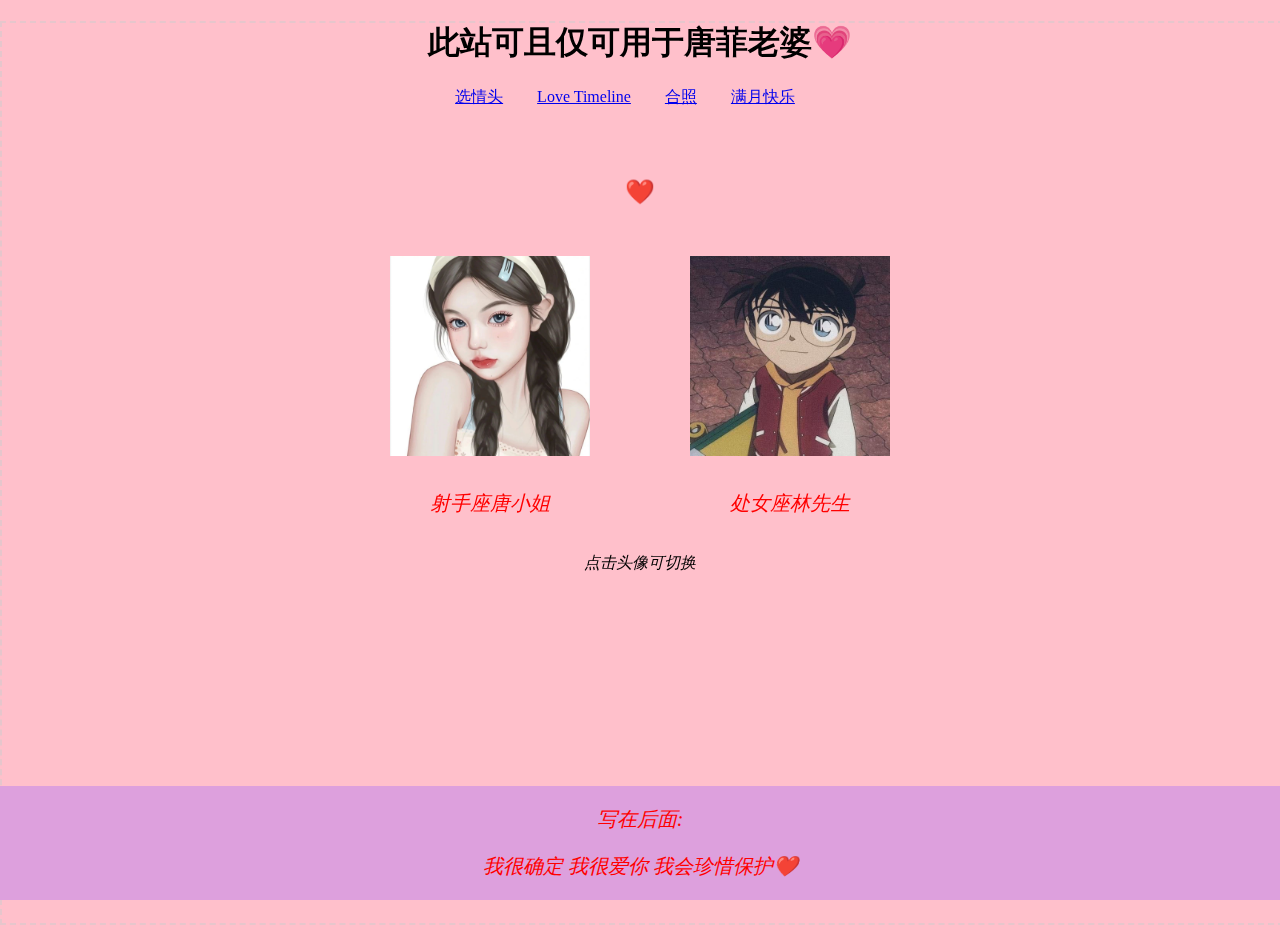
<file: index.html>
<!DOCTYPE html>
<html lang="en">
<head>
    <meta charset="UTF-8">
    <meta http-equiv="X-UA-Compatible" content="IE=edge">
    <meta name="viewport" content="width=device-width, height=device-height, initial-scale=1">

    <title>唐菲专属网站</title>

    <link rel="stylesheet" href="index.css">
    <script src="index.js"></script>
</head>
<body>

    <canvas id='drawHeart' width="100%" height="100%"
    style="left: 0px; border:dashed 2px #ccc;position:absolute;z-index:-2;filter: alpha(opacity:50);opacity: 0.5"></canvas>
<script>
    const canvas = document.getElementById('drawHeart');
    const ctx = canvas.getContext('2d');
    let wW = window.innerWidth;
    let wH = window.innerHeight;
    const num = 100;
    const hearts = [];
    const heartImage = new Image();
    heartImage.src = 'data:image/svg+xml;charset=utf-8,<svg xmlns="http://www.w3.org/2000/svg" viewBox="0 0 200 200"><path id="heart" d="M10,30 A20,20,0,0,1,50,30 A20,20,0,0,1,90,30 Q90,60,50,90 Q10,60,10,30 Z" fill="red"/></svg>';

    class Heart {
        constructor(type) {
            this.type = type;
            // 初始化生成范围
            this.x = Math.random() * wW;
            this.y = Math.random() * wH;
            this.opacity = Math.random() * .5 + .5;
            // 偏移量
            this.vel = {
                x: (Math.random() - .5) * 5,
                y: (Math.random() - .5) * 5
            }
            this.initialW = wW * .5;
            this.initialH = wH * .5;
            // 缩放比例
            this.targetScale = Math.random() * .15 + .02; // 最小0.02
            this.scale = Math.random() * this.targetScale;
            // 文字位置
            this.fx = Math.random() * wW;
            this.fy = Math.random() * wH;
            this.fs = Math.random() * 10;
            this.text = getText();
            this.fvel = {
                x: (Math.random() - .5) * 5,
                y: (Math.random() - .5) * 5,
                f: (Math.random() - .5) * 2
            }
        }
        draw() {
            ctx.save();
            ctx.globalAlpha = this.opacity;
            ctx.drawImage(heartImage, this.x, this.y, this.width, this.height);
            // ctx.scale(this.scale + 1, this.scale + 1);
            if (!this.type) {
                // 设置文字属性
                ctx.fillStyle = getColor();
                ctx.font = 'italic ' + this.fs + 'px sans-serif';
                // 填充字符串
                ctx.fillText(this.text, this.fx, this.fy);
            }
            ctx.restore();
        }
        update() {
            this.x += this.vel.x;
            this.y += this.vel.y;
            if (this.x - this.width > wW || this.x + this.width < 0) {
                // 重新初始化位置
                this.scale = 0;
                this.x = Math.random() * wW;
                this.y = Math.random() * wH;
            }
            if (this.y - this.height > wH || this.y + this.height < 0) {
                // 重新初始化位置
                this.scale = 0;
                this.x = Math.random() * wW;
                this.y = Math.random() * wH;
            }
            // 放大
            this.scale += (this.targetScale - this.scale) * .1;
            this.height = this.scale * this.initialH;
            this.width = this.height * 1.4;
            // -----文字-----
            this.fx += this.fvel.x;
            this.fy += this.fvel.y;
            this.fs += this.fvel.f;
            if (this.fs > 50) {
                this.fs = 2;
            }
            if (this.fx - this.fs > wW || this.fx + this.fs < 0) {
                // 重新初始化位置
                this.fx = Math.random() * wW;
                this.fy = Math.random() * wH;
            }
            if (this.fy - this.fs > wH || this.fy + this.fs < 0) {
                // 重新初始化位置
                this.fx = Math.random() * wW;
                this.fy = Math.random() * wH;
            }

        }
    }

    function getText() {
        const val = Math.random() * 10;
        if (val > 1 && val <= 3) {
            return '永远爱唐菲❤️';
        } else if (val > 3 && val <= 5) {
            return '我一直陪着你💗';
        } else if (val > 5 && val <= 8) {
            return '骚货老婆和闷骚老公';
        } else {
            return '我一直会是你的依靠❤️';
        }
    }

    function getColor() {
        const val = Math.random() * 10;
        if (val > 0 && val <= 1) {
            return '#ff1493';
        } else if (val > 1 && val <= 3) {
            return '#c0c0c0';
        } else if (val > 3 && val <= 5) {
            return '#ff0000';
        } else if (val > 5 && val <= 7) {
            return '#ff1493';
        } else if (val > 7 && val <= 9) {
            return '#ffd700';
        } else {
            return '#ffff00';
        }
    }

    function init() {
        canvas.width = wW;
        canvas.height = wH;
        for (let i = 0; i < num; i++) {
            hearts.push(new Heart(i % 5));
        }
        render();
    }

    function render() {
        ctx.clearRect(0, 0, wW, wH);
        for (let i = 0; i < hearts.length; i++) {
            hearts[i].draw();
            hearts[i].update();
        }
        setTimeout(render, 60);
    }

    init();
    window.addEventListener('resize', function () {
        canvas.width = wW = window.innerWidth;
        canvas.height = wH = window.innerHeight;
    });




</script>
    <h1>此站可且仅可用于唐菲老婆💗</h1>
    <a href="avatar.html">选情头</a>
    <a href="lovetime.html">Love Timeline</a>
    <a href="photo.html">合照</a>
    <a href="month.html">满月快乐</a>

    <h2>❤️</h2>
    <div id="img_box">
        
        <div>
            <img id="alisa" src="/img/alisa1.jpeg" alt="My test image" />
            <p>射手座唐小姐</p>
        </div>

        <div>
            <img id="bob" src="/img/bob1.jpeg" alt="My test image" />
            <p>处女座林先生</p>
        </div>
    </div>

    <p id="ps">点击头像可切换</p>

    <!-- <div id="flex">
        <div id="liuyan">
            <div id="centerbtn">
                <button id="tfbtn" class="button-1" onclick="window.location.href='liuyan.html'">唐小姐留言</button>
                <button id="bobbtn" class="button-1" onclick="window.location.href='liuyan.html'">林先生留言</button>
            </div>
            <div id="liuyantext">
                <p>hello</p>
                <p>hello</p>
                <p>hello</p>
                <p>hello</p>
                <p>hello</p>
            </div>
        </div>
    </div> -->

    <div id="bottomdiv">
        <p>写在后面:</p>
        <p>
            我很确定 我很爱你 我会珍惜保护❤️
        </p>
    </div>
</body>
</html>
</file>
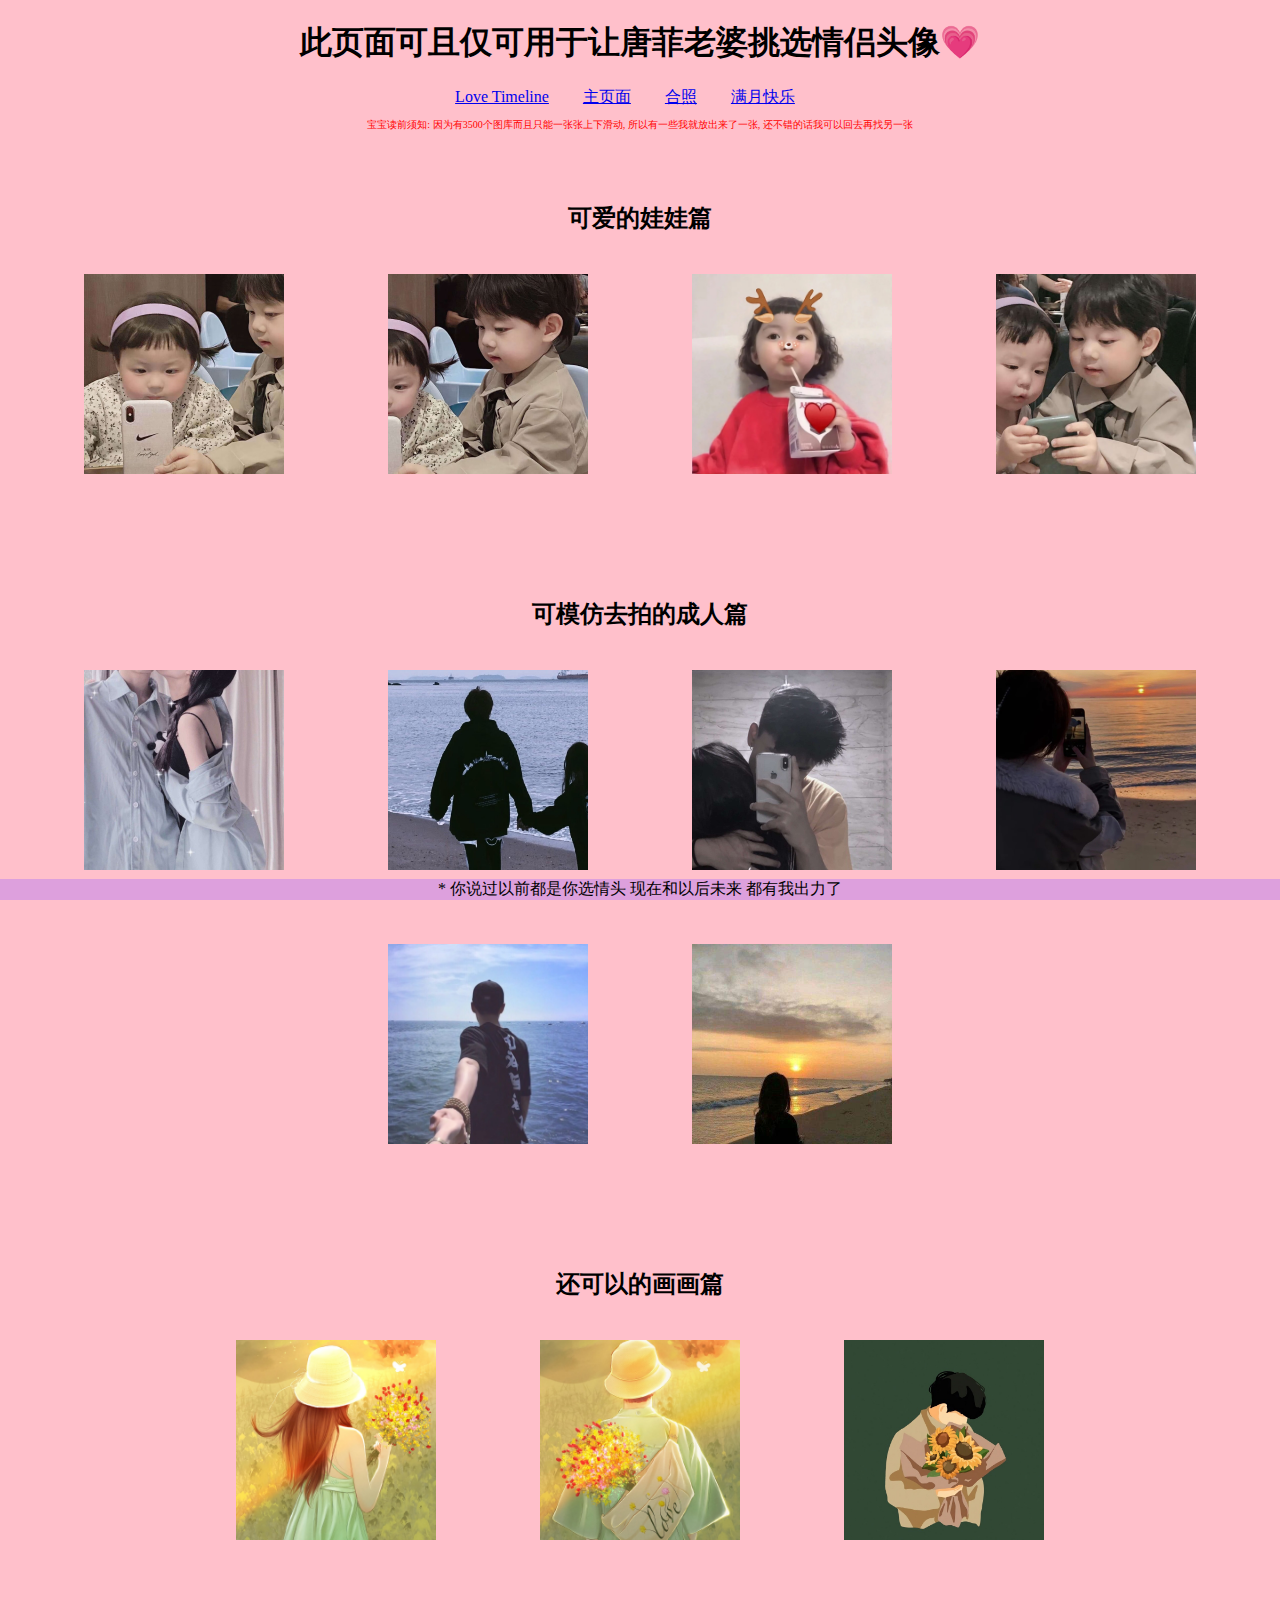
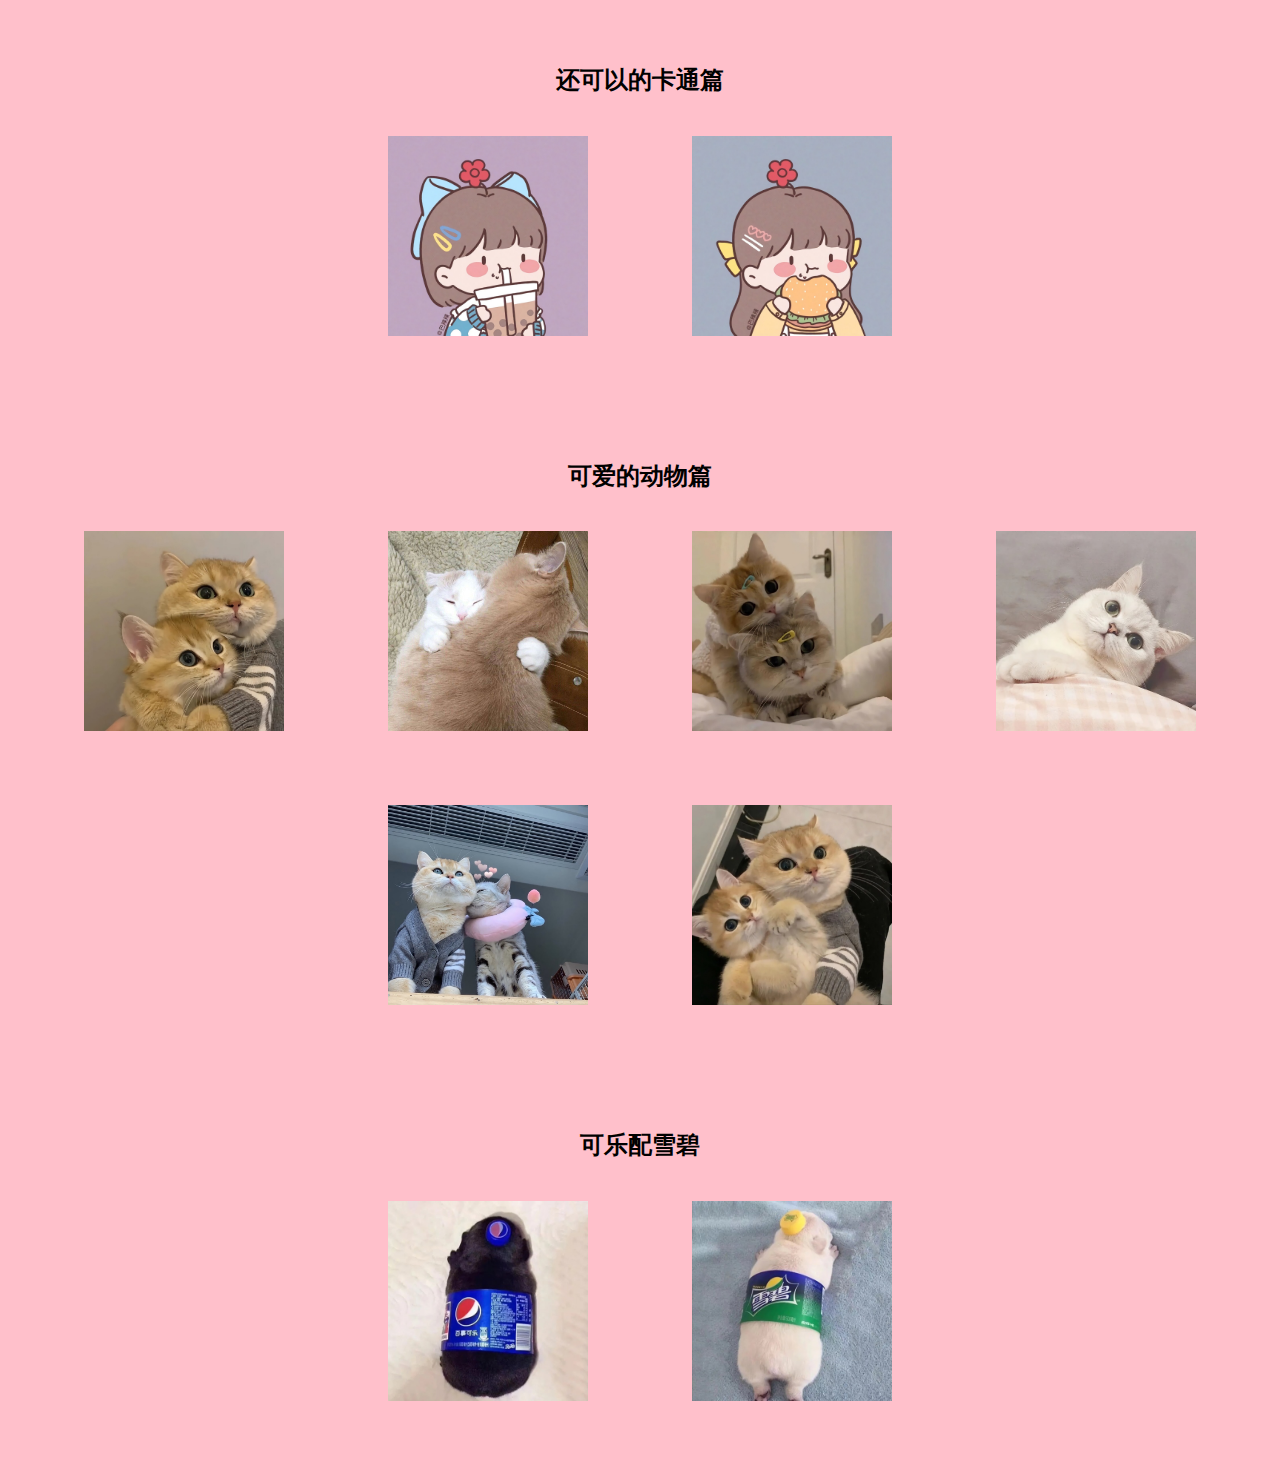
<file: avatar.html>
<!DOCTYPE html>
<html lang="en">
<head>
    <meta charset="UTF-8">
    <meta http-equiv="X-UA-Compatible" content="IE=edge">
    <meta name="viewport" content="width=device-width, initial-scale=1.0">
    <link rel="stylesheet" href="avatar.css">
    <title>唐菲专属网站</title>
</head>
<body>
    
    <h1>此页面可且仅可用于让唐菲老婆挑选情侣头像💗</h1>
    <a href="lovetime.html">Love Timeline</a>
    <a href="index.html">主页面</a>
    <a href="photo.html">合照</a>
    <a href="month.html">满月快乐</a>

    <p>宝宝读前须知: 因为有3500个图库而且只能一张张上下滑动, 所以有一些我就放出来了一张, 还不错的话我可以回去再找另一张</p>

    <div>
        <h2>可爱的娃娃篇</h2>
        <img src="/img/1.jpg" alt="My test image" />
        <img src="/img/2.jpg" alt="My test image" />
        <img src="/img/10.jpg" alt="My test image" />
        <img src="/img/15.jpg" alt="My test image" />
    </div>

    <div>
        <h2>可模仿去拍的成人篇</h2>
        <img src="/img/11.jpeg" alt="My test image" />
        <img src="/img/12.jpg" alt="My test image" />
        <img src="/img/14.jpeg" alt="My test image" />
        <img src="/img/17.jpg" alt="My test image" />
        <img src="/img/22.jpg" alt="My test image" />
        <img src="/img/23.jpg" alt="My test image" />
    </div>

    <div>
        <h2>还可以的画画篇</h2>
        <img src="/img/24.jpg" alt="My test image1" />
        <img src="/img/4.jpg" alt="My test imag2" />
        <img src="/img/20.jpg" alt="My test image3" />
    </div>

    <div>
        <h2>还可以的卡通篇</h2>
        <img src="/img/16.jpg" alt="My test image" />
        <img src="/img/19.jpg" alt="My test image" />
    </div>

    <div>
        <h2>可爱的动物篇</h2>
        <img src="/img/5.jpg" alt="My test image" />
        <img src="/img/6.jpeg" alt="My test image" />
        <img src="/img/7.jpg" alt="My test image" />
        <img src="/img/8.jpg" alt="My test image" />
        <img src="/img/9.jpg" alt="My test image" />
        <img src="/img/18.jpg" alt="My test image" />
    </div>

    <div>
        <h2>可乐配雪碧</h2>
        <img src="/img/13.jpg" alt="My test image" />
        <img src="/img/21.jpg" alt="My test image" />
    </div>

    <div id="bottomdiv">
        * 你说过以前都是你选情头 现在和以后未来 都有我出力了
    </div>

</body>
</html>
</file>
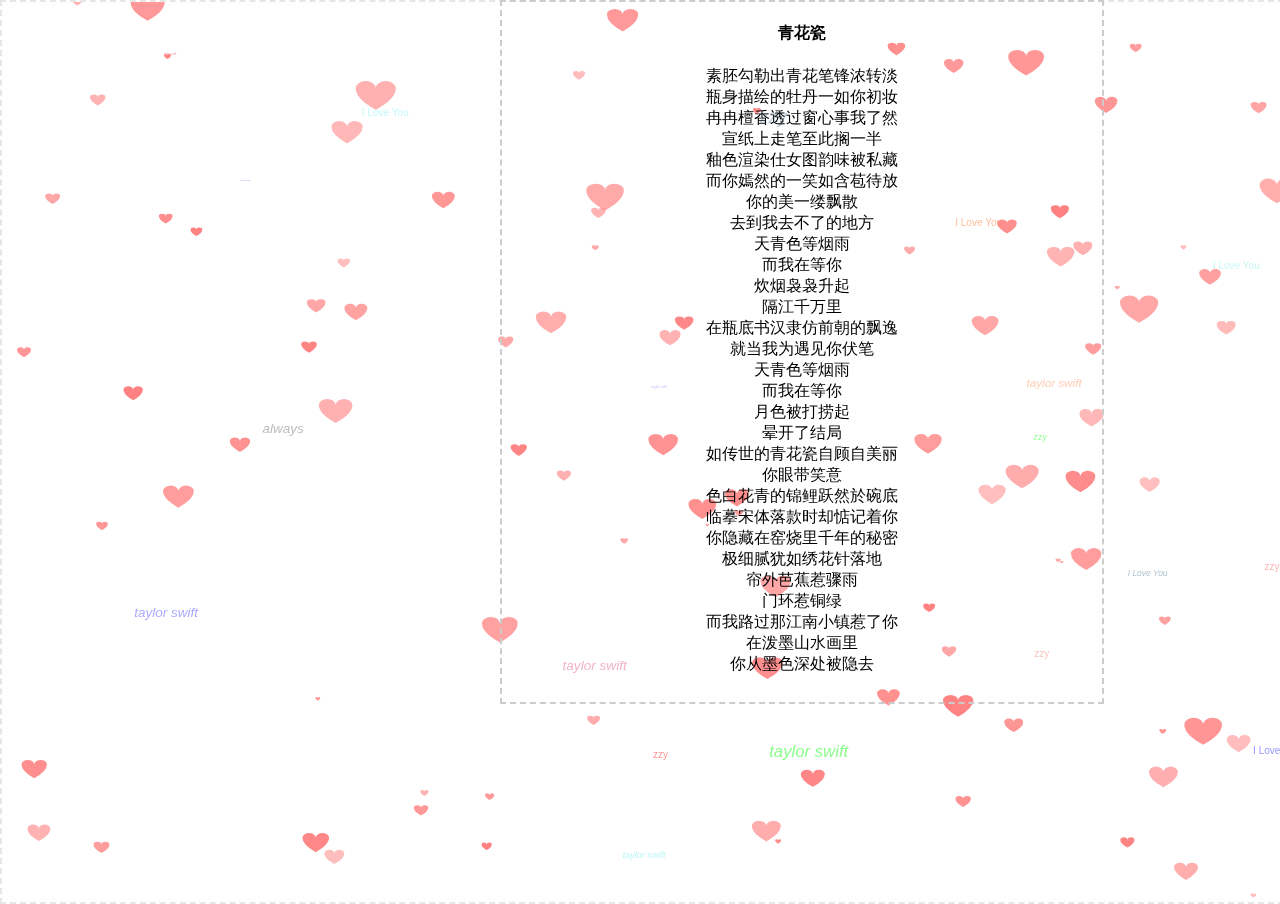
<file: back.html>
<!doctype html>
<html lang="en">

<head>
    <meta charset="UTF-8">
    <title>将canvas作为背景</title>
</head>

<body style="margin: 0 auto">
    <canvas id='drawHeart' width="100%" height="100%"
        style="left: 0px; border:dashed 2px #ccc;position:absolute;z-index:-2;filter: alpha(opacity:50);opacity: 0.5"></canvas>
    <script>
        const canvas = document.getElementById('drawHeart');
        const ctx = canvas.getContext('2d');
        let wW = window.innerWidth;
        let wH = window.innerHeight;
        const num = 100;
        const hearts = [];
        const heartImage = new Image();
        heartImage.src = 'data:image/svg+xml;charset=utf-8,<svg xmlns="http://www.w3.org/2000/svg" viewBox="0 0 200 200"><path id="heart" d="M10,30 A20,20,0,0,1,50,30 A20,20,0,0,1,90,30 Q90,60,50,90 Q10,60,10,30 Z" fill="red"/></svg>';

        class Heart {
            constructor(type) {
                this.type = type;
                // 初始化生成范围
                this.x = Math.random() * wW;
                this.y = Math.random() * wH;
                this.opacity = Math.random() * .5 + .5;
                // 偏移量
                this.vel = {
                    x: (Math.random() - .5) * 5,
                    y: (Math.random() - .5) * 5
                }
                this.initialW = wW * .5;
                this.initialH = wH * .5;
                // 缩放比例
                this.targetScale = Math.random() * .15 + .02; // 最小0.02
                this.scale = Math.random() * this.targetScale;
                // 文字位置
                this.fx = Math.random() * wW;
                this.fy = Math.random() * wH;
                this.fs = Math.random() * 10;
                this.text = getText();
                this.fvel = {
                    x: (Math.random() - .5) * 5,
                    y: (Math.random() - .5) * 5,
                    f: (Math.random() - .5) * 2
                }
            }
            draw() {
                ctx.save();
                ctx.globalAlpha = this.opacity;
                ctx.drawImage(heartImage, this.x, this.y, this.width, this.height);
                // ctx.scale(this.scale + 1, this.scale + 1);
                if (!this.type) {
                    // 设置文字属性
                    ctx.fillStyle = getColor();
                    ctx.font = 'italic ' + this.fs + 'px sans-serif';
                    // 填充字符串
                    ctx.fillText(this.text, this.fx, this.fy);
                }
                ctx.restore();
            }
            update() {
                this.x += this.vel.x;
                this.y += this.vel.y;
                if (this.x - this.width > wW || this.x + this.width < 0) {
                    // 重新初始化位置
                    this.scale = 0;
                    this.x = Math.random() * wW;
                    this.y = Math.random() * wH;
                }
                if (this.y - this.height > wH || this.y + this.height < 0) {
                    // 重新初始化位置
                    this.scale = 0;
                    this.x = Math.random() * wW;
                    this.y = Math.random() * wH;
                }
                // 放大
                this.scale += (this.targetScale - this.scale) * .1;
                this.height = this.scale * this.initialH;
                this.width = this.height * 1.4;
                // -----文字-----
                this.fx += this.fvel.x;
                this.fy += this.fvel.y;
                this.fs += this.fvel.f;
                if (this.fs > 50) {
                    this.fs = 2;
                }
                if (this.fx - this.fs > wW || this.fx + this.fs < 0) {
                    // 重新初始化位置
                    this.fx = Math.random() * wW;
                    this.fy = Math.random() * wH;
                }
                if (this.fy - this.fs > wH || this.fy + this.fs < 0) {
                    // 重新初始化位置
                    this.fx = Math.random() * wW;
                    this.fy = Math.random() * wH;
                }

            }
        }

        function getText() {
            const val = Math.random() * 10;
            if (val > 1 && val <= 3) {
                return 'always';
            } else if (val > 3 && val <= 5) {
                return 'zzy';
            } else if (val > 5 && val <= 8) {
                return 'taylor swift';
            } else {
                return 'I Love You';
            }
        }

        function getColor() {
            const val = Math.random() * 10;
            if (val > 0 && val <= 1) {
                return '#00f';
            } else if (val > 1 && val <= 2) {
                return '#f00';
            } else if (val > 2 && val <= 3) {
                return '#0f0';
            } else if (val > 3 && val <= 4) {
                return '#368';
            } else if (val > 4 && val <= 5) {
                return '#666';
            } else if (val > 5 && val <= 6) {
                return '#333';
            } else if (val > 6 && val <= 7) {
                return '#f50';
            } else if (val > 7 && val <= 8) {
                return '#e96d5b';
            } else if (val > 8 && val <= 9) {
                return '#5be9e9';
            } else {
                return '#d41d50';
            }
        }

        function init() {
            canvas.width = wW;
            canvas.height = wH;
            for (let i = 0; i < num; i++) {
                hearts.push(new Heart(i % 5));
            }
            render();
        }

        function render() {
            ctx.clearRect(0, 0, wW, wH);
            for (let i = 0; i < hearts.length; i++) {
                hearts[i].draw();
                hearts[i].update();
            }
            setTimeout(render, 60);
        }

        init();
        window.addEventListener('resize', function () {
            canvas.width = wW = window.innerWidth;
            canvas.height = wH = window.innerHeight;
        });




    </script>
    <div id="YST"
        style="width:600px; height:700px;border:dashed 2px #ccc;text-align: center;left: 500px;position:absolute">
        <h4>青花瓷</h4>
        <p align="center">素胚勾勒出青花笔锋浓转淡<br>
            瓶身描绘的牡丹一如你初妆<br>
            冉冉檀香透过窗心事我了然<br>
            宣纸上走笔至此搁一半<br>
            釉色渲染仕女图韵味被私藏<br>
            而你嫣然的一笑如含苞待放<br>
            你的美一缕飘散<br>
            去到我去不了的地方<br>
            天青色等烟雨<br>
            而我在等你<br>
            炊烟袅袅升起<br>
            隔江千万里<br>
            在瓶底书汉隶仿前朝的飘逸<br>
            就当我为遇见你伏笔<br>
            天青色等烟雨<br>
            而我在等你<br>
            月色被打捞起<br>
            晕开了结局<br>
            如传世的青花瓷自顾自美丽<br>
            你眼带笑意<br>
            色白花青的锦鲤跃然於碗底<br>
            临摹宋体落款时却惦记着你<br>
            你隐藏在窑烧里千年的秘密<br>
            极细腻犹如绣花针落地<br>
            帘外芭蕉惹骤雨<br>
            门环惹铜绿<br>
            而我路过那江南小镇惹了你<br>
            在泼墨山水画里<br>
            你从墨色深处被隐去</p>
    </div>
</body>

</html>
</file>
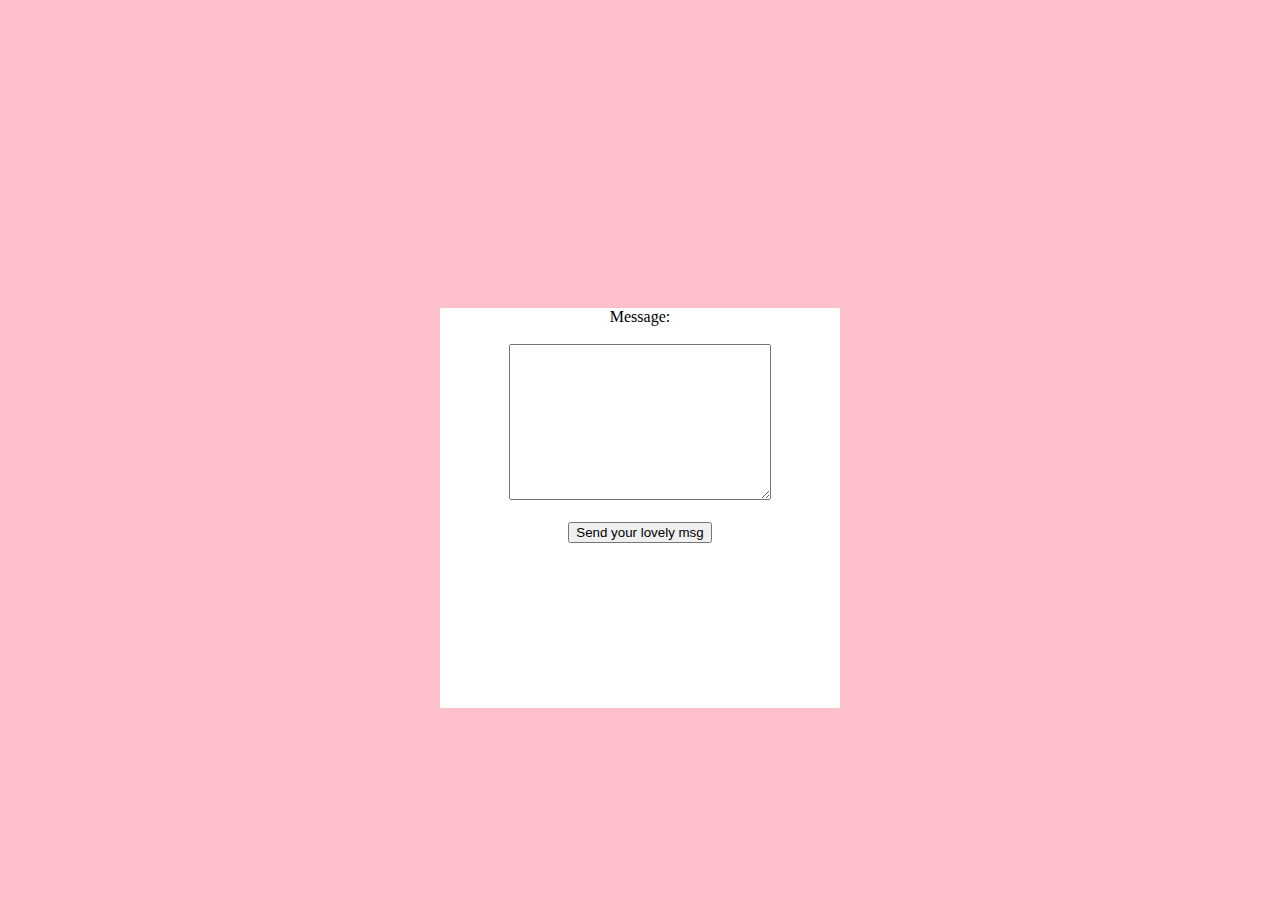
<file: liuyan.html>
<!DOCTYPE html>
<html lang="en">
<head>
    <meta charset="UTF-8">
    <meta http-equiv="X-UA-Compatible" content="IE=edge">
    <meta name="viewport" content="width=device-width, initial-scale=1.0">
    <link rel="stylesheet" href="liuyan.css">
    <script src="liuyan.js"></script>
    <title>唐菲专属网站</title>
</head>
<body>
    <div id="board">
        <label for="lname">Message:</label><br><br>
        <textarea id="content" rows = "10" cols = "30" name = "description">
            
            </textarea><br>
        <br>
        <button id="msg-btn" type="submit">Send your lovely msg</button>
    </div>
</body>
</html>
</file>
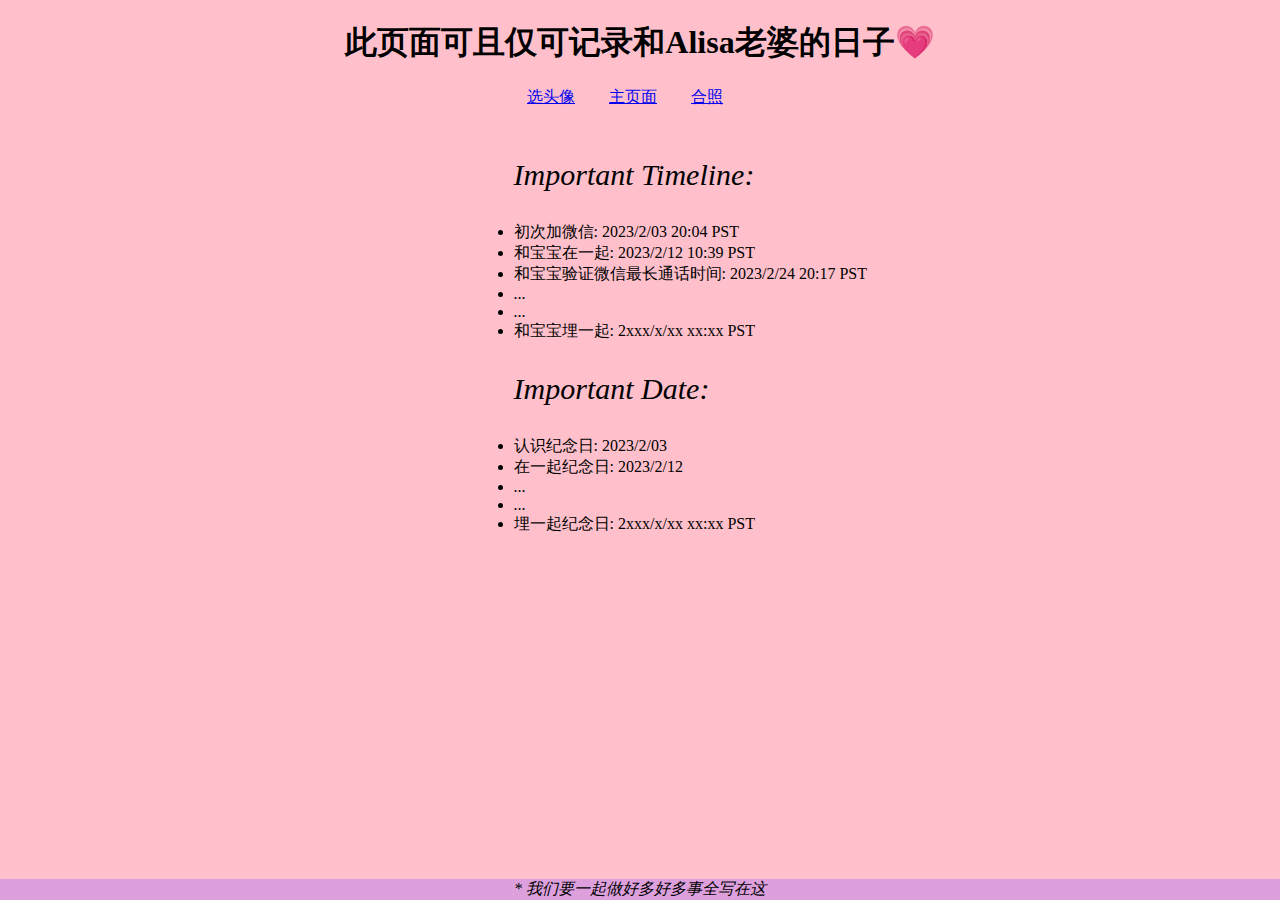
<file: lovetime.html>
<!DOCTYPE html>
<html lang="en">
<head>
    <meta charset="UTF-8">
    <meta http-equiv="X-UA-Compatible" content="IE=edge">
    <meta name="viewport" content="width=device-width, initial-scale=1.0">
    <link rel="stylesheet" href="lovetime.css">
    <title>唐菲专属网站</title>
</head>
<body>
    <div id="head">
        <h1>此页面可且仅可记录和Alisa老婆的日子💗</h1>
        <a href="avatar.html">选头像</a>
        <a href="index.html">主页面</a>
        <a href="photo.html">合照</a>
        <!-- <a href="month.html">满月快乐</a> -->
    </div>
    <div class="time">
        <p>Important Timeline:</p>
        <p></p>
        <li>初次加微信: 2023/2/03 20:04 PST</li>
        <li>和宝宝在一起: 2023/2/12 10:39 PST</li>
        <li>和宝宝验证微信最长通话时间: 2023/2/24 20:17 PST</li>
        <li>...</li>
        <li>...</li>
        <li>和宝宝埋一起: 2xxx/x/xx xx:xx PST</li>
    </div>

    <div class="time">
        <p>Important Date:</p>
        <p></p>
        <li>认识纪念日: 2023/2/03</li>
        <li>在一起纪念日: 2023/2/12</li>
        <li>...</li>
        <li>...</li>
        <li>埋一起纪念日: 2xxx/x/xx xx:xx PST</li>
    </div>

    <div id="bottomdiv">
        * 我们要一起做好多好多事全写在这
    </div>

</body>
</html>
</file>
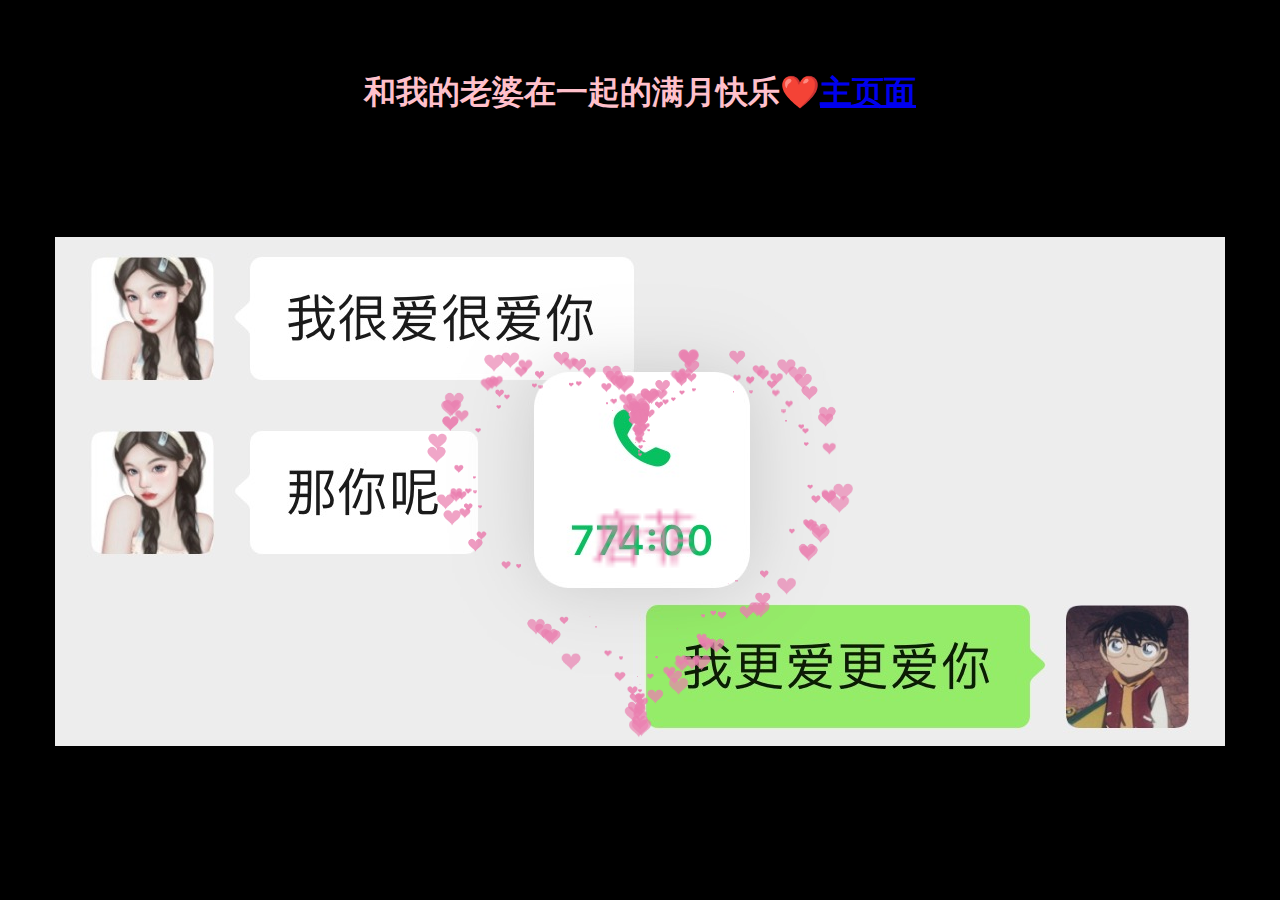
<file: month.html>
<!doctype html>
<html>
<head>
<meta charset="utf-8">
<title>老婆满月快乐</title>

<style>
html, body {
  height: 100%;
  padding: 0;
  margin: 0;
  background: #000;
}
canvas {
  position: absolute;
  width: 100%;
  height: 78%;
}
div {
    text-align: center;
    padding: 50px;
}

h1 {
    color: pink;
}
</style>
</head>
<body>

    <div>
        <h1>和我的老婆在一起的满月快乐❤️<a href="index.html">主页面</a></h1>
    </div>

<canvas id="name"></canvas>

<canvas id="pinkboard"></canvas>
<div id="img">
  <img src="/img/biaobai.jpeg" alt="My test image" />
</div>
<script>

/*
 * Settings
 */
var settings = {
  particles: {
    length:   500, // maximum amount of particles
    duration:   2, // particle duration in sec
    velocity: 100, // particle velocity in pixels/sec
    effect: -0.75, // play with this for a nice effect
    size:      30, // particle size in pixels
  },
};

/*
 * RequestAnimationFrame polyfill by Erik M?ller
 */
(function(){var b=0;var c=["ms","moz","webkit","o"];for(var a=0;a<c.length&&!window.requestAnimationFrame;++a){window.requestAnimationFrame=window[c[a]+"RequestAnimationFrame"];window.cancelAnimationFrame=window[c[a]+"CancelAnimationFrame"]||window[c[a]+"CancelRequestAnimationFrame"]}if(!window.requestAnimationFrame){window.requestAnimationFrame=function(h,e){var d=new Date().getTime();var f=Math.max(0,16-(d-b));var g=window.setTimeout(function(){h(d+f)},f);b=d+f;return g}}if(!window.cancelAnimationFrame){window.cancelAnimationFrame=function(d){clearTimeout(d)}}}());

/*
 * Point class
 */
var Point = (function() {
  function Point(x, y) {
    this.x = (typeof x !== 'undefined') ? x : 0;
    this.y = (typeof y !== 'undefined') ? y : 0;
  }
  Point.prototype.clone = function() {
    return new Point(this.x, this.y);
  };
  Point.prototype.length = function(length) {
    if (typeof length == 'undefined')
      return Math.sqrt(this.x * this.x + this.y * this.y);
    this.normalize();
    this.x *= length;
    this.y *= length;
    return this;
  };
  Point.prototype.normalize = function() {
    var length = this.length();
    this.x /= length;
    this.y /= length;
    return this;
  };
  return Point;
})();

/*
 * Particle class
 */

var Particle = (function() {
  function Particle() {
    this.position = new Point();
    this.velocity = new Point();
    this.acceleration = new Point();
    this.age = 0;
  }
  Particle.prototype.initialize = function(x, y, dx, dy) {
    this.position.x = x;
    this.position.y = y;
    this.velocity.x = dx;
    this.velocity.y = dy;
    this.acceleration.x = dx * settings.particles.effect;
    this.acceleration.y = dy * settings.particles.effect;
    this.age = 0;
  };
  Particle.prototype.update = function(deltaTime) {
    this.position.x += this.velocity.x * deltaTime;
    this.position.y += this.velocity.y * deltaTime;
    this.velocity.x += this.acceleration.x * deltaTime;
    this.velocity.y += this.acceleration.y * deltaTime;
    this.age += deltaTime;
  };
  Particle.prototype.draw = function(context, image) {
    function ease(t) {
      return (--t) * t * t + 1;
    }
    var size = image.width * ease(this.age / settings.particles.duration);
    context.globalAlpha = 1 - this.age / settings.particles.duration;
    context.drawImage(image, this.position.x - size / 2, this.position.y - size / 2, size, size);
  };
  return Particle;
})();

/*
 * ParticlePool class
 */
var ParticlePool = (function() {
  var particles,
      firstActive = 0,
      firstFree   = 0,
      duration    = settings.particles.duration;
  
  function ParticlePool(length) {
    // create and populate particle pool
    particles = new Array(length);
    for (var i = 0; i < particles.length; i++)
      particles[i] = new Particle();
  }
  ParticlePool.prototype.add = function(x, y, dx, dy) {
    particles[firstFree].initialize(x, y, dx, dy);
    
    // handle circular queue
    firstFree++;
    if (firstFree   == particles.length) firstFree   = 0;
    if (firstActive == firstFree       ) firstActive++;
    if (firstActive == particles.length) firstActive = 0;
  };
  ParticlePool.prototype.update = function(deltaTime) {
    var i;
    
    // update active particles
    if (firstActive < firstFree) {
      for (i = firstActive; i < firstFree; i++)
        particles[i].update(deltaTime);
    }
    if (firstFree < firstActive) {
      for (i = firstActive; i < particles.length; i++)
        particles[i].update(deltaTime);
      for (i = 0; i < firstFree; i++)
        particles[i].update(deltaTime);
    }
    
    // remove inactive particles
    while (particles[firstActive].age >= duration && firstActive != firstFree) {
      firstActive++;
      if (firstActive == particles.length) firstActive = 0;
    }
    
    
  };
  ParticlePool.prototype.draw = function(context, image) {
    // draw active particles
    if (firstActive < firstFree) {
      for (i = firstActive; i < firstFree; i++)
        particles[i].draw(context, image);
    }
    if (firstFree < firstActive) {
      for (i = firstActive; i < particles.length; i++)
        particles[i].draw(context, image);
      for (i = 0; i < firstFree; i++)
        particles[i].draw(context, image);
    }
  };
  return ParticlePool;
})();

var canvas = document.getElementById("name");
      var context = canvas.getContext("2d");
      context.fillStyle = "	#ea80b0";
      context.font = "12px Arial";
      context.fillText("唐菲", (canvas.width / 2) - 11, (canvas.height / 2) + 4);
      
/*
 * Putting it all together
 */
(function(canvas) {
  var context = canvas.getContext('2d'),
      particles = new ParticlePool(settings.particles.length),
      particleRate = settings.particles.length / settings.particles.duration, // particles/sec
      time;
    
  
  // get point on heart with -PI <= t <= PI
  function pointOnHeart(t) {
    return new Point(
      160 * Math.pow(Math.sin(t), 3),
      130 * Math.cos(t) - 50 * Math.cos(2 * t) - 20 * Math.cos(3 * t) - 10 * Math.cos(4 * t) + 25
    );
  }
  

  // creating the particle image using a dummy canvas
  var image = (function() {
    var canvas  = document.createElement('canvas'),
        context = canvas.getContext('2d');
    canvas.width  = settings.particles.size;
    canvas.height = settings.particles.size;
    // helper function to create the path
    function to(t) {
      var point = pointOnHeart(t);
      point.x = settings.particles.size / 2 + point.x * settings.particles.size / 350;
      point.y = settings.particles.size / 2 - point.y * settings.particles.size / 350;
      return point;
    }
    // create the path
    context.beginPath();
    var t = -Math.PI;
    var point = to(t);
    context.moveTo(point.x, point.y);
    while (t < Math.PI) {
      t += 0.01; // baby steps!
      point = to(t);
      context.lineTo(point.x, point.y);
    }
    context.closePath();
    // create the fill
    context.fillStyle = '#ea80b0';
    context.fill();
    // create the image
    var image = new Image();
    image.src = canvas.toDataURL();
    return image;
  })();
  
  function render() {
    // next animation frame
    requestAnimationFrame(render);
    
    // update time
    var newTime   = new Date().getTime() / 1000,
        deltaTime = newTime - (time || newTime);
    time = newTime;
    
    // clear canvas
    context.clearRect(0, 0, canvas.width, canvas.height);
    
    // create new particles
    var amount = particleRate * deltaTime;
    for (var i = 0; i < amount; i++) {
      var pos = pointOnHeart(Math.PI - 2 * Math.PI * Math.random());
      var dir = pos.clone().length(settings.particles.velocity);
      particles.add(canvas.width / 2 + pos.x, canvas.height / 2 - pos.y, dir.x, -dir.y);
    }
    
    // update and draw particles
    particles.update(deltaTime);
    particles.draw(context, image);

  }
  
  // handle (re-)sizing of the canvas
  function onResize() {
    canvas.width  = canvas.clientWidth;
    canvas.height = canvas.clientHeight;
  }
  window.onresize = onResize;
  
  // delay rendering bootstrap
  setTimeout(function() {
    onResize();
    render();
  }, 10);
})(document.getElementById('pinkboard'));</script>

</body>
</html>
</file>
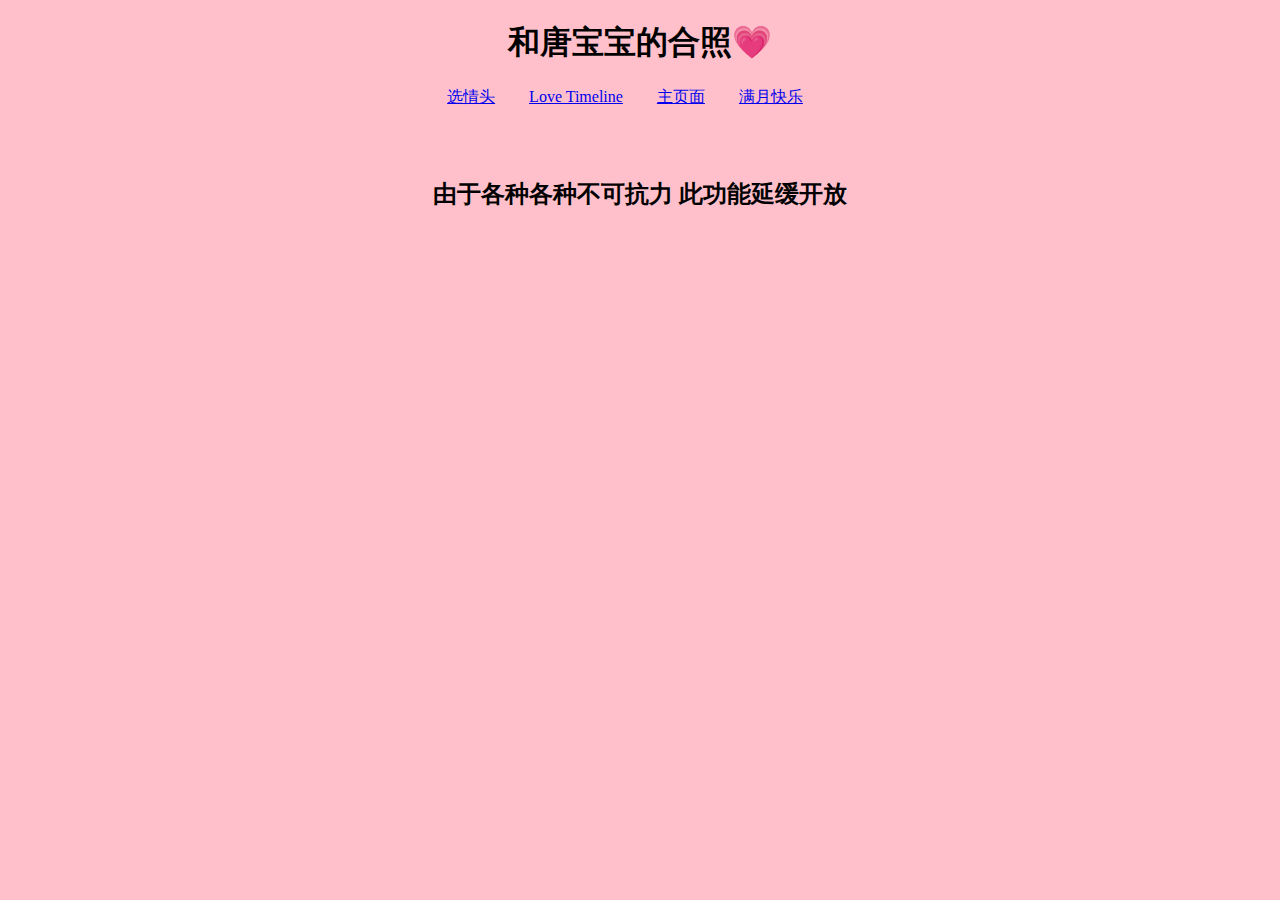
<file: photo.html>
<!DOCTYPE html>
<html lang="en">
<head>
    <meta charset="UTF-8">
    <meta http-equiv="X-UA-Compatible" content="IE=edge">
    <meta name="viewport" content="width=device-width, initial-scale=1.0">
    <link rel="stylesheet" href="photo.css">
    <title>唐菲专属网站</title>
</head>
<body>
    <h1>和唐宝宝的合照💗</h2>
    <a href="avatar.html">选情头</a>
    <a href="lovetime.html">Love Timeline</a>
    <a href="index.html">主页面</a>
    <a href="month.html">满月快乐</a>

    <div>
        <h2>由于各种各种不可抗力 此功能延缓开放</h2>
    </div>
</body>
</html>
</file>
<file: index.css>
body {
    text-align: center;
    background-color: pink;
}

p {
    font-size: 20px;
    color: red;
    font-style: italic;
}

img {
    height: 200px;
    margin: 50px;
    width: 200px;
    margin-top: 30px;
    margin-bottom: 10px;
}

h2 {
    margin-top: 70px;
}

a {
    margin-right: 30px;
}

#img_box {
    display: flex;
    align-items: center;
    text-align: center;
    justify-content: center;
}

#ps {
    font-size: 16px;
    color: black;
}

#bottomdiv {
    background-color: plum;
    position: fixed;
    bottom: 0;
    right: 0;
    left: 0;
}

#liuyan {
    position: fixed;
    overflow: scroll;
    left: 5%;
    top: 27% ;
    width: 500px;
    height: 300px;
    border: 3px solid plum;
    text-align: left;
    
}

#liuyantext {
    margin-left: 30px;
}

#flex {
    display: flex;
    align-items: center;
}

#tfbtn {
    margin: 20px;
}

#bobbtn {
    margin-left: 20px;
}

#centerbtn {
    text-align: center;
}
/* <!-- HTML !-->
<button class="button-1" role="button">Button 1</button> */

/* CSS */
.button-1 {
  background-color: #EA4C89;
  border-radius: 8px;
  border-style: none;
  box-sizing: border-box;
  color: #FFFFFF;
  cursor: pointer;
  display: inline-block;
  font-family: "Haas Grot Text R Web", "Helvetica Neue", Helvetica, Arial, sans-serif;
  font-size: 14px;
  font-weight: 500;
  height: 40px;
  line-height: 20px;
  list-style: none;
  margin: 0;
  outline: none;
  padding: 10px 16px;
  position: relative;
  text-align: center;
  text-decoration: none;
  transition: color 100ms;
  vertical-align: baseline;
  user-select: none;
  -webkit-user-select: none;
  touch-action: manipulation;
}

.button-1:hover,
.button-1:focus {
  background-color: #F082AC;
}
</file>
<file: avatar.css>
body {
    text-align: center;
    background-color: pink;
}

p {
    font-size: 10px;
    color: red;
}

img {
    height: 200px;
    margin: 50px;
    width: 200px;
    margin-top: 20px;
}

h2 {
    margin-top: 70px;
}

a {
    margin-right: 30px;
}

#bottomdiv {
    background-color: plum;
    position: fixed;
    bottom: 0;
    right: 0;
    left: 0;
}
</file>
<file: liuyan.css>
body {
    background-color: pink;
    display: flex;
}



#board {
    margin: auto;
    margin-top: 300px;
    background-color: white;
    height: 400px;
    width: 400px;
    text-align: center;
    justify-content: center;
    align-items: center;
}
</file>
<file: lovetime.css>
body {
    background-color: pink;
}

#head {
    text-align: center;
    margin-bottom: 50px;
}

.time li, .time p {
    margin-left: 40%;
}

p {
    font-style: italic;
    font-size: 30px;
}

#bottomdiv {
    text-align: center;
    font-size: 16px;

    font-style: italic;
    background-color: plum;
    position: fixed;
    bottom: 0;
    right: 0;
    left: 0;
}



a {
    margin-right: 30px;
}
</file>
<file: photo.css>
body {
    text-align: center;
    background-color: pink;
}

p {
    font-size: 10px;
    color: red;
}

img {
    height: 200px;
    margin: 50px;
    width: 200px;
    margin-top: 20px;
}

h2 {
    margin-top: 70px;
}

a {
    margin-right: 30px;
}

#bottomdiv {
    background-color: plum;
    position: fixed;
    bottom: 0;
    right: 0;
    left: 0;
}
</file>
